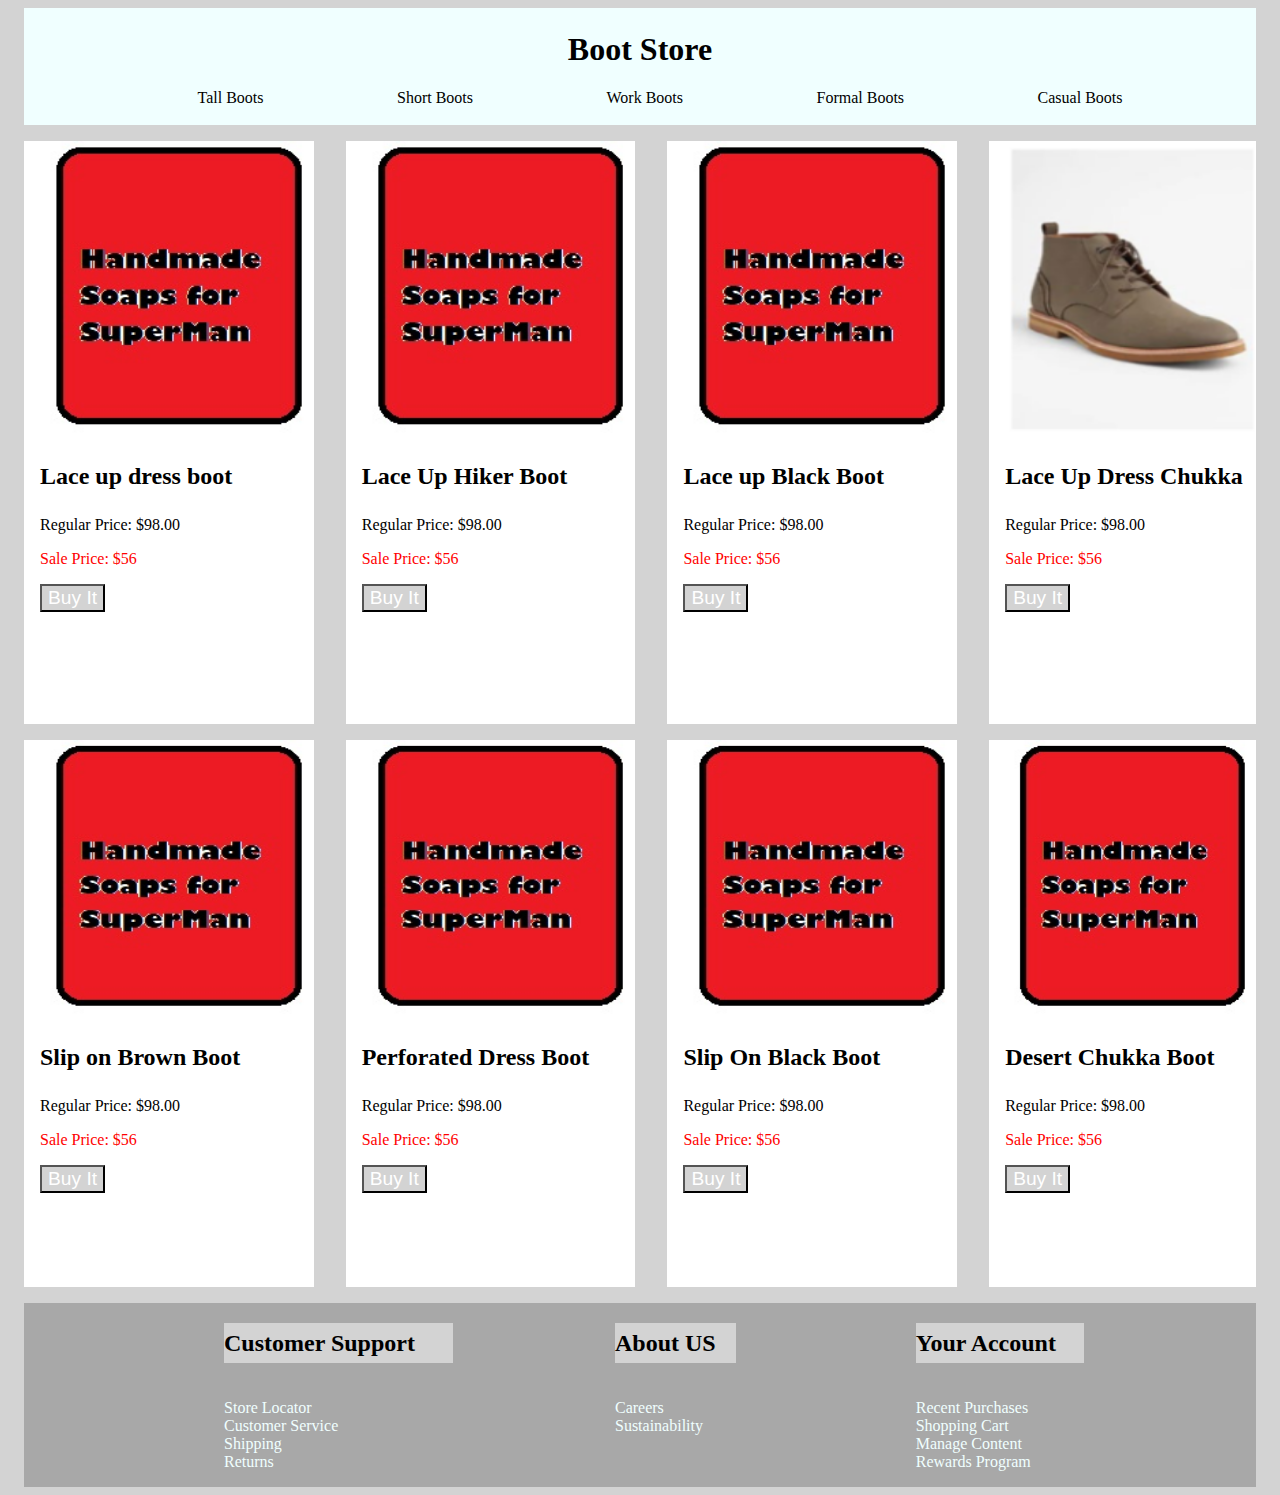
<file: Assignments/BootStore/index.html>
<!DOCTYPE html>
<html lang="en">
  <head>
    <meta charset="UTF-8" />
    <meta http-equiv="X-UA-Compatible" content="IE=edge" />
    <meta name="viewport" content="width=device-width, initial-scale=1.0" />
    <title>The Boot Store</title>
    <link rel="stylesheet" href="./styles.css" />
  </head>
  <body>
    <!-- Header design area -->
    <header>
      <div class="bg__color">
        <h1>Boot Store</h1>
        <ul class="list">
          <li>Tall Boots</li>
          <li>Short Boots</li>
          <li>Work Boots</li>
          <li>Formal Boots</li>
          <li>Casual Boots</li>
        </ul>
      </div>
    </header>
    <!-- here the main section has been designed with containers containing 4 elements max in one row -->
    <main class="grid__container">
      <div class="grid__item">
        <img src="./1.png" alt="blueshoes" />
        <h2>Lace up dress boot</h2>
        <p>Regular Price: $98.00</p>
        <p style="color: red">Sale Price: $56</p>
        <button>Buy It</button>
      </div>
      <div class="grid__item">
        <img src="./1.png" alt="blueshoes" />
        <h2>Lace Up Hiker Boot</h2>
        <p>Regular Price: $98.00</p>
        <p style="color: red">Sale Price: $56</p>
        <button>Buy It</button>
      </div>
      <div class="grid__item">
        <img src="./1.png" alt="blueshoes" />
        <h2>Lace up Black Boot</h2>
        <p>Regular Price: $98.00</p>
        <p style="color: red">Sale Price: $56</p>
        <button>Buy It</button>
      </div>
      <div class="grid__item">
        <img src="./4.png" alt="blueshoes" />
        <h2>Lace Up Dress Chukka</h2>
        <p>Regular Price: $98.00</p>
        <p style="color: red">Sale Price: $56</p>
        <button>Buy It</button>
      </div>
      <div class="grid__item">
        <img src="./1.png" alt="blueshoes" />
        <h2>Slip on Brown Boot</h2>
        <p>Regular Price: $98.00</p>
        <p style="color: red">Sale Price: $56</p>
        <button>Buy It</button>
      </div>
      <div class="grid__item">
        <img src="./1.png" alt="blueshoes" />
        <h2>Perforated Dress Boot</h2>
        <p>Regular Price: $98.00</p>
        <p style="color: red">Sale Price: $56</p>
        <button>Buy It</button>
      </div>
      <div class="grid__item">
        <img src="./1.png" alt="blueshoes" />
        <h2>Slip On Black Boot</h2>
        <p>Regular Price: $98.00</p>
        <p style="color: red">Sale Price: $56</p>
        <button>Buy It</button>
      </div>
      <div class="grid__item">
        <img src="./1.png" alt="blueshoes" />
        <h2>Desert Chukka Boot</h2>
        <p>Regular Price: $98.00</p>
        <p style="color: red">Sale Price: $56</p>
        <button>Buy It</button>
      </div>
    </main>
    <!-- each element for the class has been explained -->
    <footer>
      <div class="footer__list">
        <h2 class="footer__header">Customer Support</h2>

        <ul>
          <li>Store Locator</li>
          <li>Customer Service</li>
          <li>Shipping</li>
          <li>Returns</li>
        </ul>
      </div>
      <div class="footer__list">
        <h2 class="footer__header">About US</h2>
        <ul>
          <li>Careers</li>
          <li>Sustainability</li>
        </ul>
      </div>
      <div class="footer__list">
        <h2 class="footer__header">Your Account</h2>
        <ul>
          <li>Recent Purchases</li>
          <li>Shopping Cart</li>
          <li>Manage Content</li>
          <li>Rewards Program</li>
        </ul>
      </div>
    </footer>
  </body>
</html>
</file>
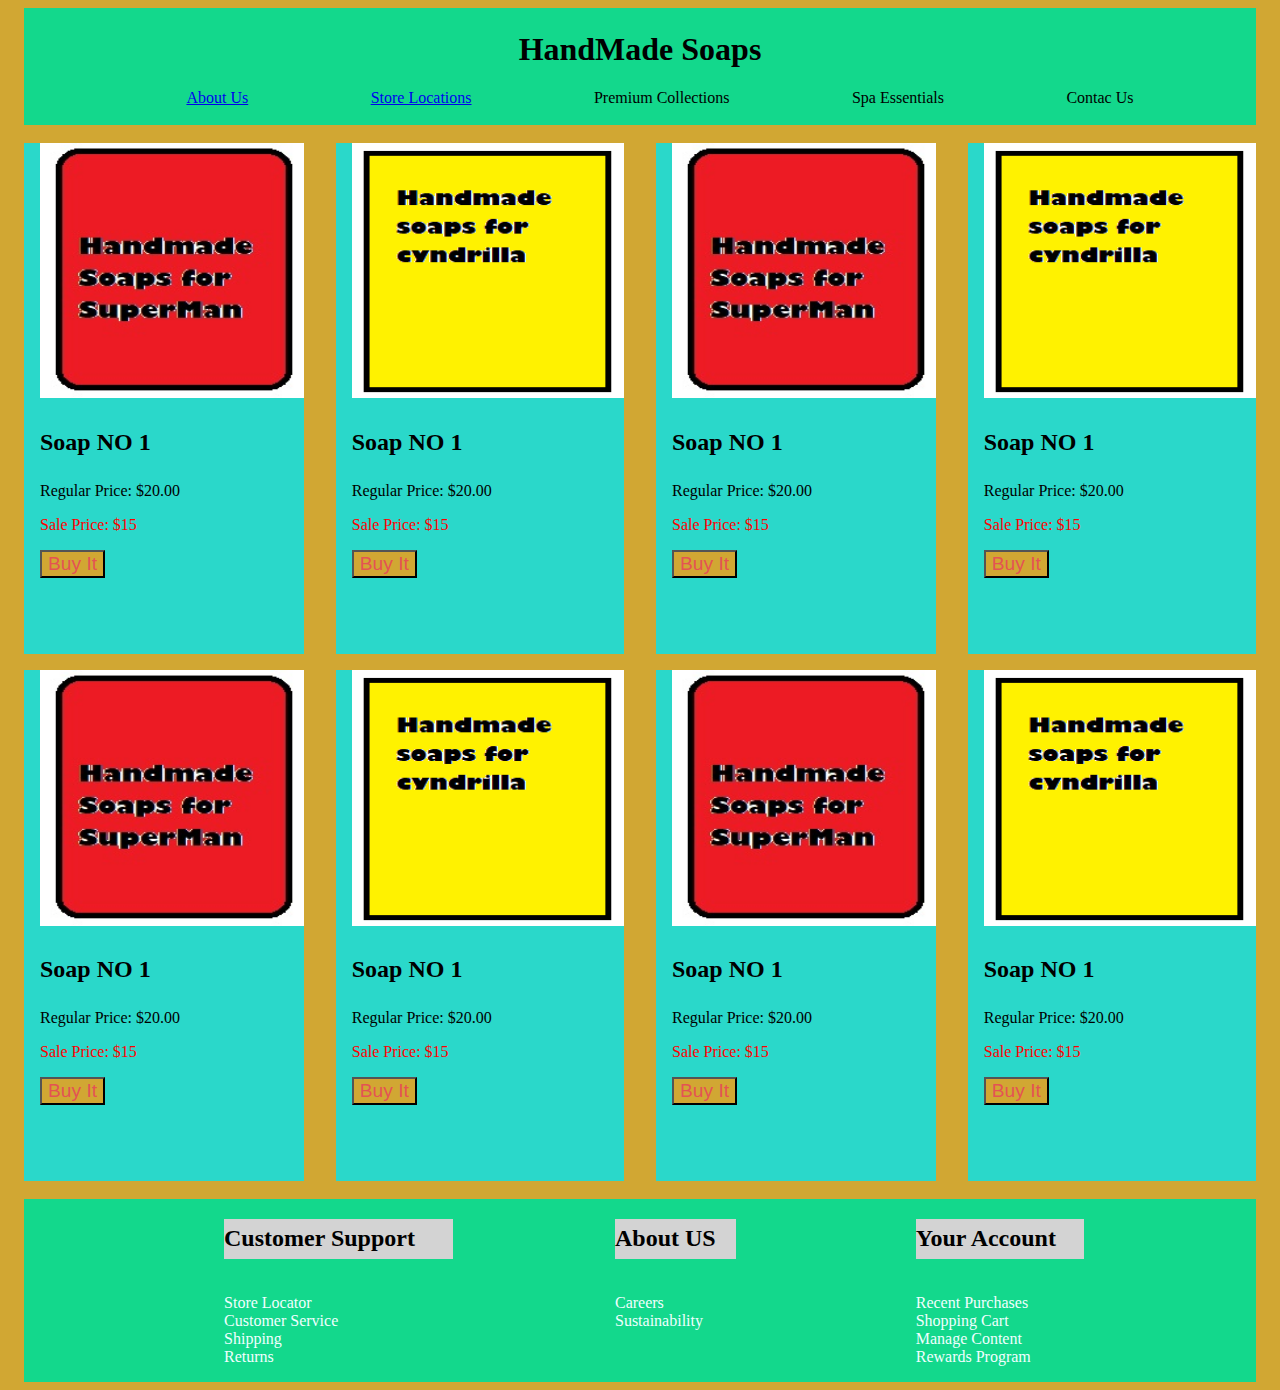
<file: Assignments/Handmade soap Store/index.html>
<!DOCTYPE html>
<html lang="en">
  <head>
    <meta charset="UTF-8" />
    <meta http-equiv="X-UA-Compatible" content="IE=edge" />
    <meta name="viewport" content="width=device-width, initial-scale=1.0" />
    <title>The Boot Store</title>
    <link rel="stylesheet" href="./styles.css" />
  </head>
  <body>
    <!-- Header design area of the page-->
    <header>
      <div class="bg__color">
        <h1>HandMade Soaps</h1>
        <ul class="list">
          <li><a href="./AboutUs.html" target="_blank">About Us</a></li>
          <li>
            <a href="./Store Locations.html" target="_blank">Store Locations</a>
          </li>

          <li>Premium Collections</li>
          <li>Spa Essentials</li>
          <li>Contac Us</li>
        </ul>
      </div>
    </header>
    <!-- here the main section has been designed with containers containing 4 elements max in one row can edit this portion as per your choice-->
    <main class="grid__container">
      <div class="grid__item">
        <img src="./1.png" alt="blueshoes" />
        <h2>Soap NO 1</h2>
        <p>Regular Price: $20.00</p>
        <p style="color: red">Sale Price: $15</p>
        <button>Buy It</button>
      </div>
      <div class="grid__item">
        <img src="./2.png" alt="blueshoes" />
        <h2>Soap NO 1</h2>
        <p>Regular Price: $20.00</p>
        <p style="color: red">Sale Price: $15</p>
        <button>Buy It</button>
      </div>
      <div class="grid__item">
        <img src="./1.png" alt="blueshoes" />
        <h2>Soap NO 1</h2>
        <p>Regular Price: $20.00</p>
        <p style="color: red">Sale Price: $15</p>
        <button>Buy It</button>
      </div>
      <div class="grid__item">
        <img src="./2.png" alt="blueshoes" />
        <h2>Soap NO 1</h2>
        <p>Regular Price: $20.00</p>
        <p style="color: red">Sale Price: $15</p>
        <button>Buy It</button>
      </div>
      <div class="grid__item">
        <img src="./1.png" alt="blueshoes" />
        <h2>Soap NO 1</h2>
        <p>Regular Price: $20.00</p>
        <p style="color: red">Sale Price: $15</p>
        <button>Buy It</button>
      </div>
      <div class="grid__item">
        <img src="./2.png" alt="blueshoes" />
        <h2>Soap NO 1</h2>
        <p>Regular Price: $20.00</p>
        <p style="color: red">Sale Price: $15</p>
        <button>Buy It</button>
      </div>
      <div class="grid__item">
        <img src="./1.png" alt="blueshoes" />
        <h2>Soap NO 1</h2>
        <p>Regular Price: $20.00</p>
        <p style="color: red">Sale Price: $15</p>
        <button>Buy It</button>
      </div>
      <div class="grid__item">
        <img src="./2.png" alt="blueshoes" />
        <h2>Soap NO 1</h2>
        <p>Regular Price: $20.00</p>
        <p style="color: red">Sale Price: $15</p>
        <button>Buy It</button>
      </div>
    </main>

    <footer>
      <div class="footer__list">
        <h2 class="footer__header">Customer Support</h2>

        <ul>
          <li>Store Locator</li>
          <li>Customer Service</li>
          <li>Shipping</li>
          <li>Returns</li>
        </ul>
      </div>
      <div class="footer__list">
        <h2 class="footer__header">About US</h2>
        <ul>
          <li>Careers</li>
          <li>Sustainability</li>
        </ul>
      </div>
      <div class="footer__list">
        <h2 class="footer__header">Your Account</h2>
        <ul>
          <li>Recent Purchases</li>
          <li>Shopping Cart</li>
          <li>Manage Content</li>
          <li>Rewards Program</li>
        </ul>
      </div>
    </footer>
  </body>
</html>
</file>
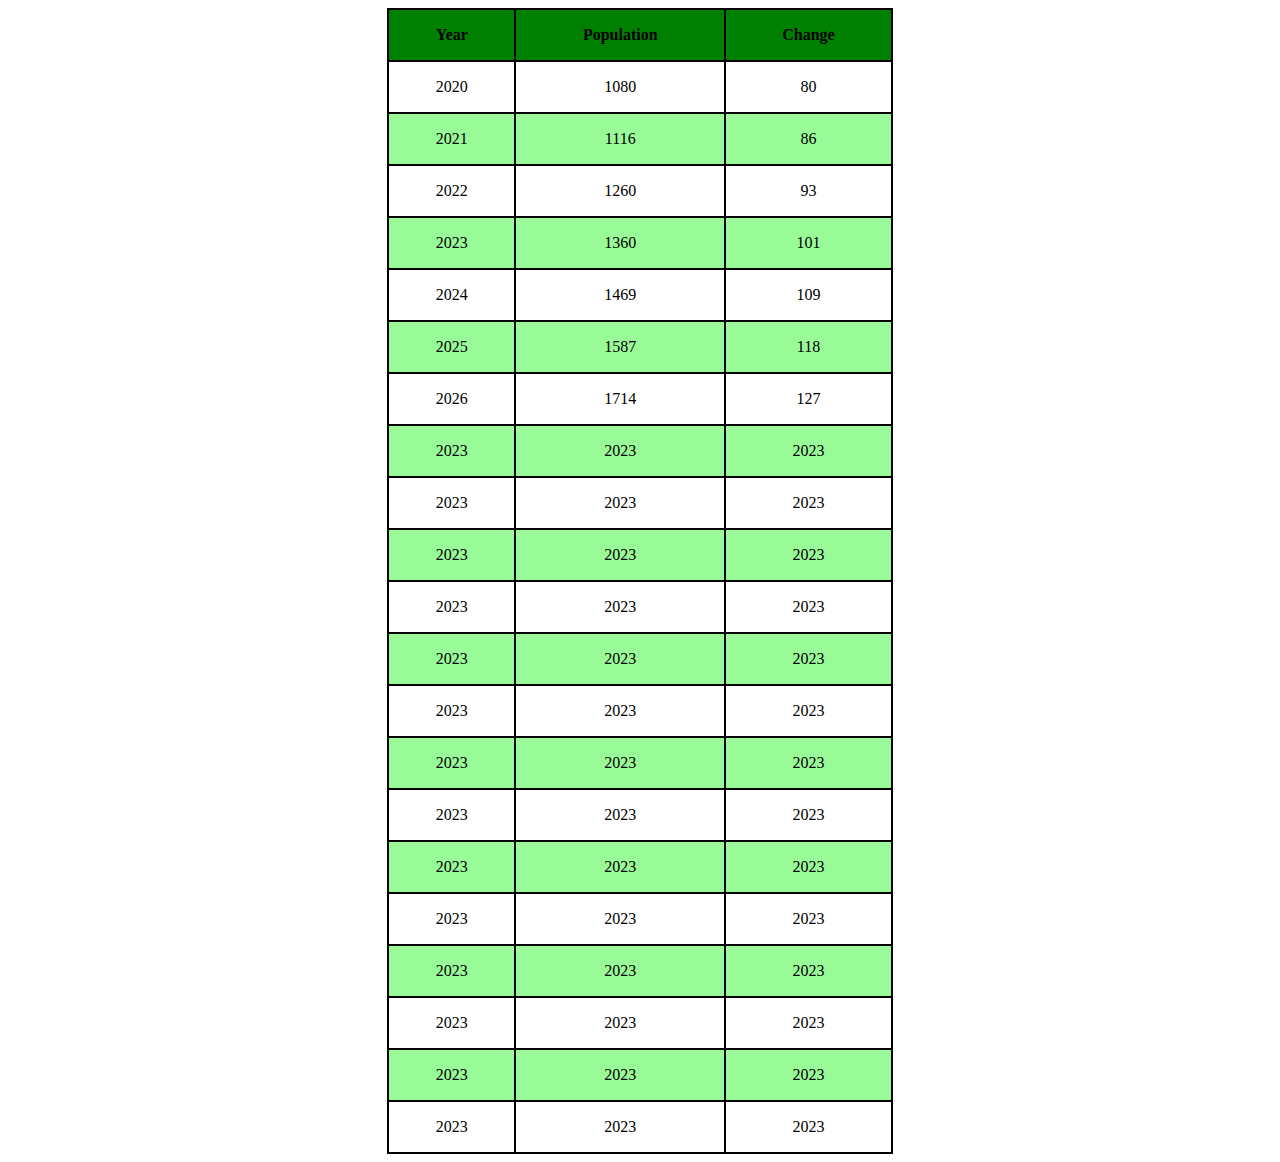
<file: Tables/simple table.html>
<!DOCTYPE html>
<html lang="en">
  <head>
    <meta charset="UTF-8" />
    <meta http-equiv="X-UA-Compatible" content="IE=edge" />
    <meta name="viewport" content="width=device-width, initial-scale=1.0" />
    <title>Green DemoGraphic Table</title>
  </head>
  <style>
    /* styling of the table has been done here */
    table,
    td,
    th {
      border: 2px solid black;
      text-align: center;
      padding: 1rem;
    }
    /* border styling of the table with border collapsing */
    table {
      border-collapse: collapse;
      width: 40%;
      /* for centering the table to the page */
      margin: 0 auto;
    }
    th {
      background-color: green;
    }
    /* we have colored the odd columns you can color as per your requirement. */
    tr:nth-child(odd) {
      background-color: palegreen;
    }
  </style>
  <body>
    <table>
      <!-- these are headers of the table so you can add as many headers you want but you have to add more rows respectively. -->
      <tr>
        <th>Year</th>
        <th>Population</th>
        <th>Change</th>
      </tr>
      <!-- these ara data in the table for the respective row entries -->
      <tr>
        <td>2020</td>
        <td>1080</td>
        <td>80</td>
      </tr>
      <tr>
        <td>2021</td>
        <td>1116</td>
        <td>86</td>
      </tr>
      <tr>
        <td>2022</td>
        <td>1260</td>
        <td>93</td>
      </tr>
      <tr>
        <td>2023</td>
        <td>1360</td>
        <td>101</td>
      </tr>
      <tr>
        <td>2024</td>
        <td>1469</td>
        <td>109</td>
      </tr>
      <tr>
        <td>2025</td>
        <td>1587</td>
        <td>118</td>
      </tr>
      <tr>
        <td>2026</td>
        <td>1714</td>
        <td>127</td>
      </tr>
      <tr>
        <td>2023</td>
        <td>2023</td>
        <td>2023</td>
      </tr>
      <tr>
        <td>2023</td>
        <td>2023</td>
        <td>2023</td>
      </tr>
      <tr>
        <td>2023</td>
        <td>2023</td>
        <td>2023</td>
      </tr>
      <tr>
        <td>2023</td>
        <td>2023</td>
        <td>2023</td>
      </tr>
      <tr>
        <td>2023</td>
        <td>2023</td>
        <td>2023</td>
      </tr>
      <tr>
        <td>2023</td>
        <td>2023</td>
        <td>2023</td>
      </tr>
      <tr>
        <td>2023</td>
        <td>2023</td>
        <td>2023</td>
      </tr>
      <tr>
        <td>2023</td>
        <td>2023</td>
        <td>2023</td>
      </tr>
      <tr>
        <td>2023</td>
        <td>2023</td>
        <td>2023</td>
      </tr>
      <tr>
        <td>2023</td>
        <td>2023</td>
        <td>2023</td>
      </tr>
      <tr>
        <td>2023</td>
        <td>2023</td>
        <td>2023</td>
      </tr>
      <tr>
        <td>2023</td>
        <td>2023</td>
        <td>2023</td>
      </tr>
      <tr>
        <td>2023</td>
        <td>2023</td>
        <td>2023</td>
      </tr>
      <tr>
        <td>2023</td>
        <td>2023</td>
        <td>2023</td>
      </tr>
    </table>
  </body>
</html>
</file>
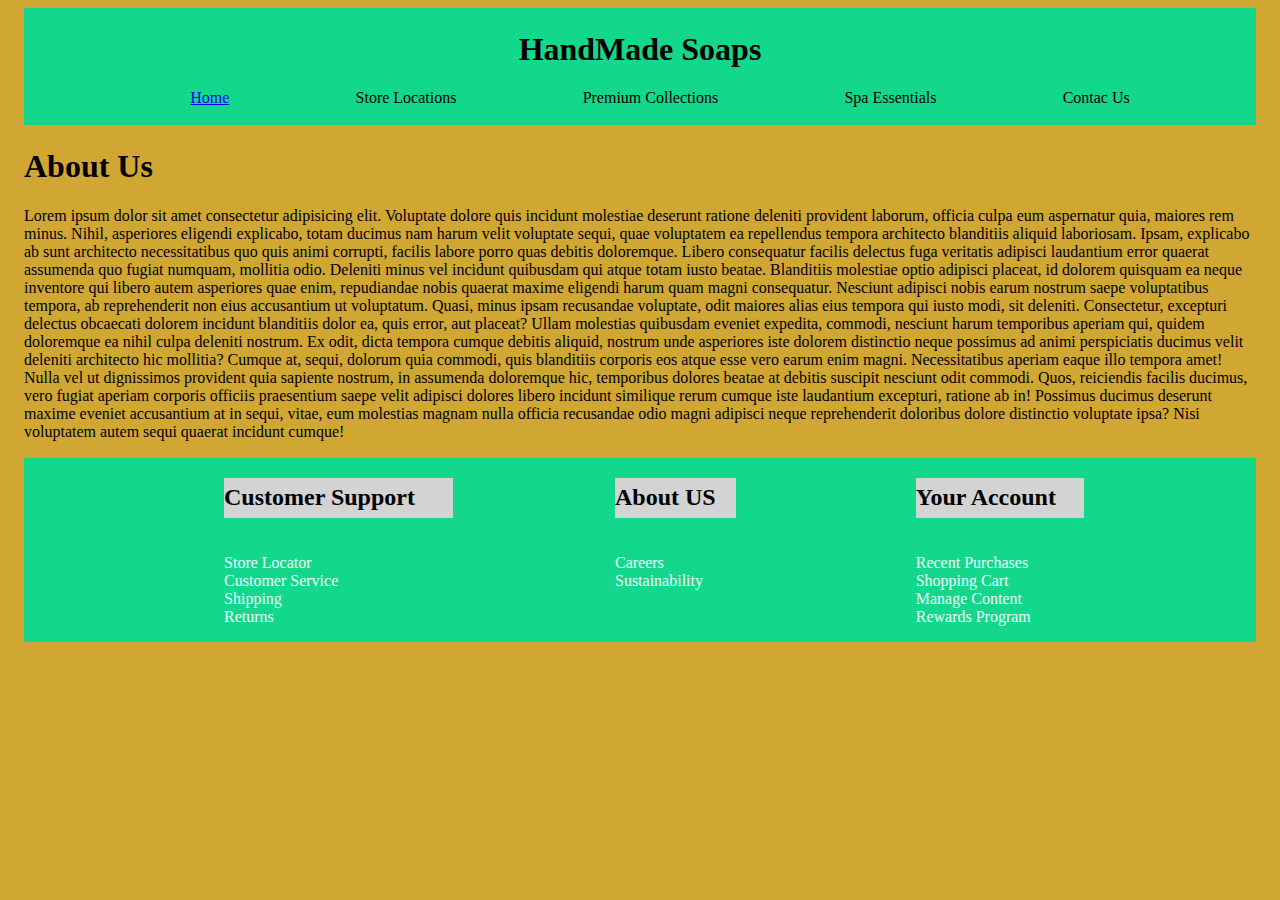
<file: Assignments/Handmade soap Store/AboutUs.html>
<!DOCTYPE html>
<html lang="en">
  <head>
    <meta charset="UTF-8" />
    <meta http-equiv="X-UA-Compatible" content="IE=edge" />
    <meta name="viewport" content="width=device-width, initial-scale=1.0" />
    <title>The Boot Store</title>
    <link rel="stylesheet" href="./styles.css" />
  </head>
  <body>
    <!-- Header design area of the page -->
    <header>
      <div class="bg__color">
        <h1>HandMade Soaps</h1>
        <ul class="list">
          <li><a href="./" target="_blank">Home</a></li>

          <li>Store Locations</li>
          <li>Premium Collections</li>
          <li>Spa Essentials</li>
          <li>Contac Us</li>
        </ul>
      </div>
    </header>
    <!-- here the main section has been designed with containers containing 4 elements max in one row -->
    <main>
      <h1>About Us</h1>
      <p>
        Lorem ipsum dolor sit amet consectetur adipisicing elit. Voluptate
        dolore quis incidunt molestiae deserunt ratione deleniti provident
        laborum, officia culpa eum aspernatur quia, maiores rem minus. Nihil,
        asperiores eligendi explicabo, totam ducimus nam harum velit voluptate
        sequi, quae voluptatem ea repellendus tempora architecto blanditiis
        aliquid laboriosam. Ipsam, explicabo ab sunt architecto necessitatibus
        quo quis animi corrupti, facilis labore porro quas debitis doloremque.
        Libero consequatur facilis delectus fuga veritatis adipisci laudantium
        error quaerat assumenda quo fugiat numquam, mollitia odio. Deleniti
        minus vel incidunt quibusdam qui atque totam iusto beatae. Blanditiis
        molestiae optio adipisci placeat, id dolorem quisquam ea neque inventore
        qui libero autem asperiores quae enim, repudiandae nobis quaerat maxime
        eligendi harum quam magni consequatur. Nesciunt adipisci nobis earum
        nostrum saepe voluptatibus tempora, ab reprehenderit non eius
        accusantium ut voluptatum. Quasi, minus ipsam recusandae voluptate, odit
        maiores alias eius tempora qui iusto modi, sit deleniti. Consectetur,
        excepturi delectus obcaecati dolorem incidunt blanditiis dolor ea, quis
        error, aut placeat? Ullam molestias quibusdam eveniet expedita, commodi,
        nesciunt harum temporibus aperiam qui, quidem doloremque ea nihil culpa
        deleniti nostrum. Ex odit, dicta tempora cumque debitis aliquid, nostrum
        unde asperiores iste dolorem distinctio neque possimus ad animi
        perspiciatis ducimus velit deleniti architecto hic mollitia? Cumque at,
        sequi, dolorum quia commodi, quis blanditiis corporis eos atque esse
        vero earum enim magni. Necessitatibus aperiam eaque illo tempora amet!
        Nulla vel ut dignissimos provident quia sapiente nostrum, in assumenda
        doloremque hic, temporibus dolores beatae at debitis suscipit nesciunt
        odit commodi. Quos, reiciendis facilis ducimus, vero fugiat aperiam
        corporis officiis praesentium saepe velit adipisci dolores libero
        incidunt similique rerum cumque iste laudantium excepturi, ratione ab
        in! Possimus ducimus deserunt maxime eveniet accusantium at in sequi,
        vitae, eum molestias magnam nulla officia recusandae odio magni adipisci
        neque reprehenderit doloribus dolore distinctio voluptate ipsa? Nisi
        voluptatem autem sequi quaerat incidunt cumque!
      </p>
    </main>

    <footer>
      <div class="footer__list">
        <h2 class="footer__header">Customer Support</h2>

        <ul>
          <li>Store Locator</li>
          <li>Customer Service</li>
          <li>Shipping</li>
          <li>Returns</li>
        </ul>
      </div>
      <div class="footer__list">
        <h2 class="footer__header">About US</h2>
        <ul>
          <li>Careers</li>
          <li>Sustainability</li>
        </ul>
      </div>
      <div class="footer__list">
        <h2 class="footer__header">Your Account</h2>
        <ul>
          <li>Recent Purchases</li>
          <li>Shopping Cart</li>
          <li>Manage Content</li>
          <li>Rewards Program</li>
        </ul>
      </div>
    </footer>
  </body>
</html>
</file>
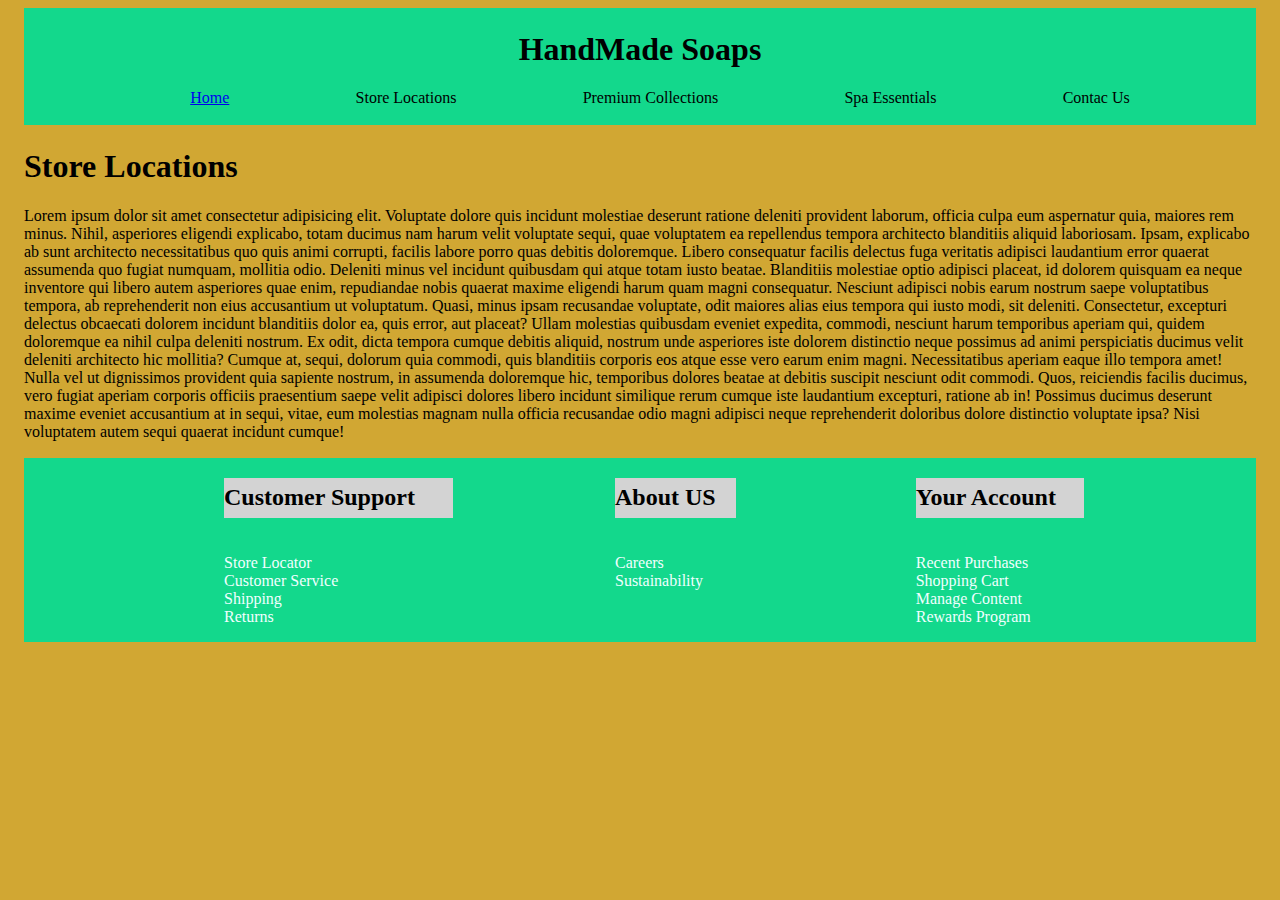
<file: Assignments/Handmade soap Store/Store Locations.html>
<!DOCTYPE html>
<html lang="en">
  <head>
    <meta charset="UTF-8" />
    <meta http-equiv="X-UA-Compatible" content="IE=edge" />
    <meta name="viewport" content="width=device-width, initial-scale=1.0" />
    <title>The Boot Store</title>
    <link rel="stylesheet" href="./styles.css" />
  </head>
  <body>
    <!-- Header design area -->
    <header>
      <div class="bg__color">
        <h1>HandMade Soaps</h1>
        <ul class="list">
          <li><a href="./" target="_blank">Home</a></li>

          <li>Store Locations</li>
          <li>Premium Collections</li>
          <li>Spa Essentials</li>
          <li>Contac Us</li>
        </ul>
      </div>
    </header>
    <!-- here the main section has been designed with containers containing 4 elements max in one row -->
    <main>
      <h1>Store Locations</h1>
      <p>
        Lorem ipsum dolor sit amet consectetur adipisicing elit. Voluptate
        dolore quis incidunt molestiae deserunt ratione deleniti provident
        laborum, officia culpa eum aspernatur quia, maiores rem minus. Nihil,
        asperiores eligendi explicabo, totam ducimus nam harum velit voluptate
        sequi, quae voluptatem ea repellendus tempora architecto blanditiis
        aliquid laboriosam. Ipsam, explicabo ab sunt architecto necessitatibus
        quo quis animi corrupti, facilis labore porro quas debitis doloremque.
        Libero consequatur facilis delectus fuga veritatis adipisci laudantium
        error quaerat assumenda quo fugiat numquam, mollitia odio. Deleniti
        minus vel incidunt quibusdam qui atque totam iusto beatae. Blanditiis
        molestiae optio adipisci placeat, id dolorem quisquam ea neque inventore
        qui libero autem asperiores quae enim, repudiandae nobis quaerat maxime
        eligendi harum quam magni consequatur. Nesciunt adipisci nobis earum
        nostrum saepe voluptatibus tempora, ab reprehenderit non eius
        accusantium ut voluptatum. Quasi, minus ipsam recusandae voluptate, odit
        maiores alias eius tempora qui iusto modi, sit deleniti. Consectetur,
        excepturi delectus obcaecati dolorem incidunt blanditiis dolor ea, quis
        error, aut placeat? Ullam molestias quibusdam eveniet expedita, commodi,
        nesciunt harum temporibus aperiam qui, quidem doloremque ea nihil culpa
        deleniti nostrum. Ex odit, dicta tempora cumque debitis aliquid, nostrum
        unde asperiores iste dolorem distinctio neque possimus ad animi
        perspiciatis ducimus velit deleniti architecto hic mollitia? Cumque at,
        sequi, dolorum quia commodi, quis blanditiis corporis eos atque esse
        vero earum enim magni. Necessitatibus aperiam eaque illo tempora amet!
        Nulla vel ut dignissimos provident quia sapiente nostrum, in assumenda
        doloremque hic, temporibus dolores beatae at debitis suscipit nesciunt
        odit commodi. Quos, reiciendis facilis ducimus, vero fugiat aperiam
        corporis officiis praesentium saepe velit adipisci dolores libero
        incidunt similique rerum cumque iste laudantium excepturi, ratione ab
        in! Possimus ducimus deserunt maxime eveniet accusantium at in sequi,
        vitae, eum molestias magnam nulla officia recusandae odio magni adipisci
        neque reprehenderit doloribus dolore distinctio voluptate ipsa? Nisi
        voluptatem autem sequi quaerat incidunt cumque!
      </p>
    </main>

    <footer>
      <div class="footer__list">
        <h2 class="footer__header">Customer Support</h2>

        <ul>
          <li>Store Locator</li>
          <li>Customer Service</li>
          <li>Shipping</li>
          <li>Returns</li>
        </ul>
      </div>
      <div class="footer__list">
        <h2 class="footer__header">About US</h2>
        <ul>
          <li>Careers</li>
          <li>Sustainability</li>
        </ul>
      </div>
      <div class="footer__list">
        <h2 class="footer__header">Your Account</h2>
        <ul>
          <li>Recent Purchases</li>
          <li>Shopping Cart</li>
          <li>Manage Content</li>
          <li>Rewards Program</li>
        </ul>
      </div>
    </footer>
  </body>
</html>
</file>
<file: Assignments/BootStore/styles.css>
*{
    box-sizing: border-box;
}
/* color for the background */
body{
    background-color: rgb(211, 211, 211);
}
header {
    text-align: center;
}

/* style has been removed from the list */
li {
    list-style: none;
}

/* this gives space style appearance in the image */
.list{
display: flex;
justify-content: space-evenly;

}
.bg__color{
   background-color: azure;
 
   padding-top: .10rem;
   padding-bottom: .10rem;
   margin: 0 1rem;
}

footer{
display: flex;
justify-content: space-evenly;
background-color: hsl(0, 0%, 66%);
margin: 0 1rem;


}
footer > div> ul> li {
margin-left: -2.5rem;

}
/* footer is styled in flex too */
.footer__list{

display: flex;
flex-direction: column;
text-align: left;
}
.footer__list> ul {
    color: azure;
}
h2{
    color: black;
    padding-top: .4rem;
    padding-bottom: .4rem;
    
}
.footer__header{
    background-color:rgb(211, 211, 211);
    width: 120%;
    margin:1rem, 0, auto;
    padding: 1rem, 0, auto;
}

/* here we have kept four columns in each row max */
.grid__container{
    display: grid;
    grid-template-columns: auto auto auto auto;
    margin: 1rem 1rem;
    gap: 1rem 2rem;
}

.grid__item{

    margin: 0rem;
    background-color:white;
    padding-left: 1rem;
    }

img{
  width: 100%;
  height: 50%;
 
}
/* button styling can be customised as asked */
button{
    color: white;
    font-size: larger;
    background-color:rgb(211, 211, 211) ;
    margin-bottom: 1rem;
    margin-top: auto;
    border-style:outset;
}
</file>
<file: Assignments/Handmade soap Store/styles.css>
*:root{
    --firstColor: rgb(209, 167, 51);
    --secondColor: hsl(157, 84%, 46%);
}
/* to maintain uniformity in the color pattern we have kept color as variable */
*{
    box-sizing: border-box;
}
/* color for the background */
body{
    background-color: var(--firstColor);
}
header {
    text-align: center;
}

/* style has been removed from the list */
li {
    list-style: none;
}

/* this gives space style appearance in the image */
.list{
display: flex;
justify-content: space-evenly;

}
.bg__color{
   background-color: var(--secondColor);
 
   padding-top: .10rem;
   padding-bottom: .10rem;
   margin: 0 1rem;
}
main{

    padding-top: .10rem;
    padding-bottom: .10rem;
    margin: 0 1rem;
}

footer{
display: flex;
justify-content: space-evenly;
background-color: var(--secondColor);
margin: 0 1rem;


}
footer > div> ul> li {
margin-left: -2.5rem;

}
/* footer is styled in flex too */
.footer__list{

display: flex;
flex-direction: column;
text-align: left;
}
.footer__list> ul {
    color: azure;
}
h2{
    color: black;
    padding-top: .4rem;
    padding-bottom: .4rem;
    
}
.footer__header{
    background-color:rgb(211, 211, 211);
    width: 120%;
    margin:1rem, 0, auto;
    padding: 1rem, 0, auto;
}

/* here we have kept four columns in each row max */
.grid__container{
    display: grid;
    grid-template-columns: auto auto auto auto;
    margin: 1rem 1rem;
    gap: 1rem 2rem;
}

.grid__item{

    margin: 0rem;
    background-color:rgb(42, 216, 202);
    padding-left: 1rem;
    }

img{
  width: 100%;
  height: 50%;
 
}
/* button styling can be customised as asked */
button{
    color: rgb(228, 83, 83);
    font-size: larger;
    background-color:var(--firstColor) ;
    margin-bottom: 1rem;
    margin-top: auto;
    border-style:outset;
}
</file>
